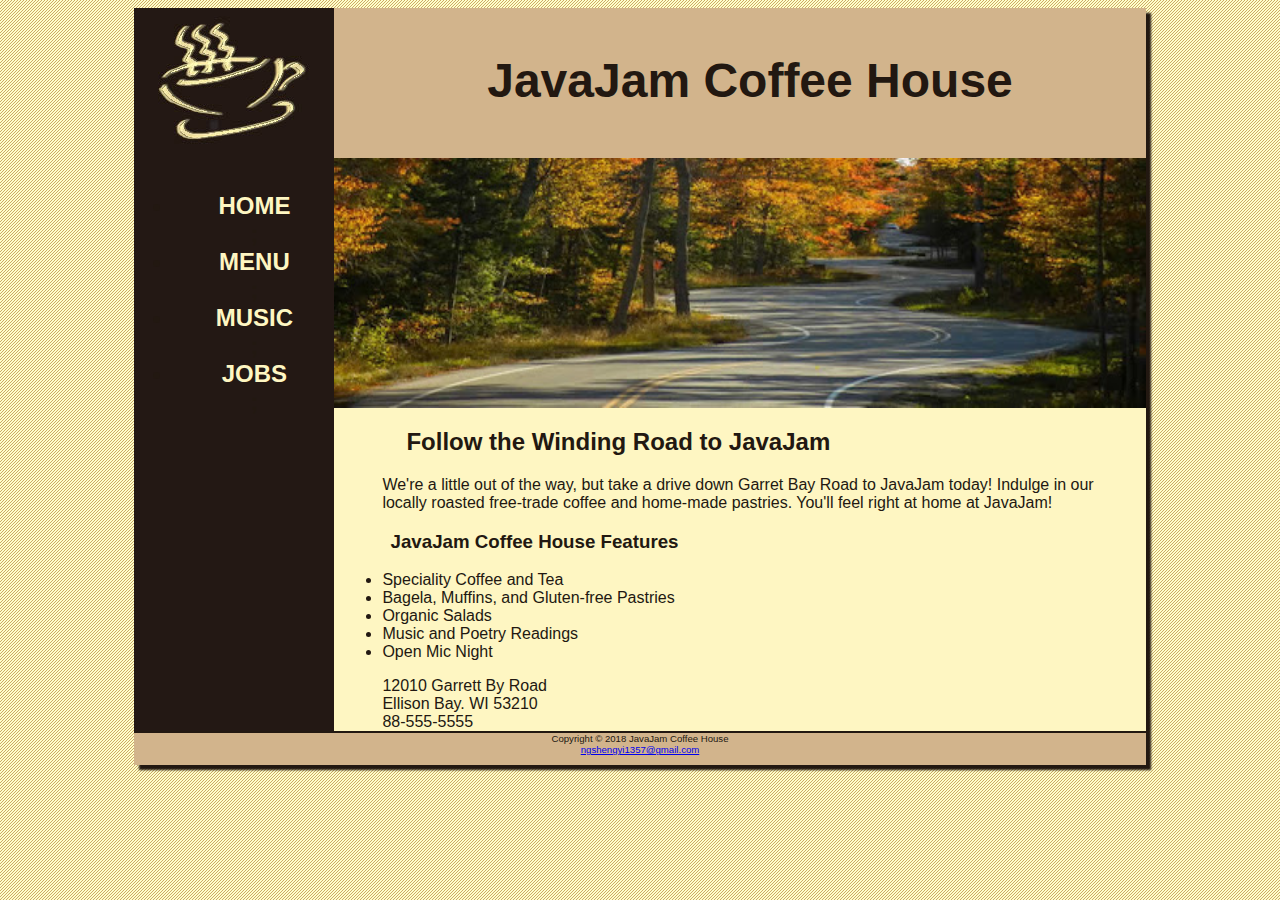
<file: index.html>
<html>
  <head>
    <meta charset="utf-8" />
    <title>JavaJam Coffee House</title>
    <link rel="stylesheet" href="NewStyle.css">
  
  </head>
      
    <body>
      
      <div id="wrapper">
        <header>
          <h1>JavaJam Coffee House</h1>
        </header>
      <nav>
        <ul>
        <li><a href="index.html"><b>HOME</b></a></li>;
        <li><a href="Menu.html"><b>MENU</b></a></li>;
        <li><a href="Music.html"><b>MUSIC</b></a></li>;
        <li><a href="Jobs.html"><b>JOBS</b></a></li>;
       </ul>
      </nav>
      <main>
        
        <div id="heroroad">
        </div>
        <h2>Follow the Winding Road to JavaJam </h2>
        <p>We're a little out of the way, but take a drive down Garret Bay Road to JavaJam today!
        Indulge in our locally roasted free-trade coffee and home-made pastries. You'll feel right
        at home at JavaJam!</p>
        <h3>JavaJam Coffee House Features</h3>
        <ul>
          <li>Speciality Coffee and Tea</li>
          <li>Bagela, Muffins, and Gluten-free Pastries</li>
          <li>Organic Salads</li>
          <li>Music and Poetry Readings</li>
          <li>Open Mic Night</li>
        </ul>
      <div>
        12010 Garrett By Road<br>
        Ellison Bay. WI 53210<br>
        88-555-5555
      </div>
    </main>
    
  <footer>

    
      Copyright © 2018 JavaJam Coffee House<br>
      <a href="url">ngshengyi1357@gmail.com</a>
  </footer>
  </div>
</body>
</html>
</file>
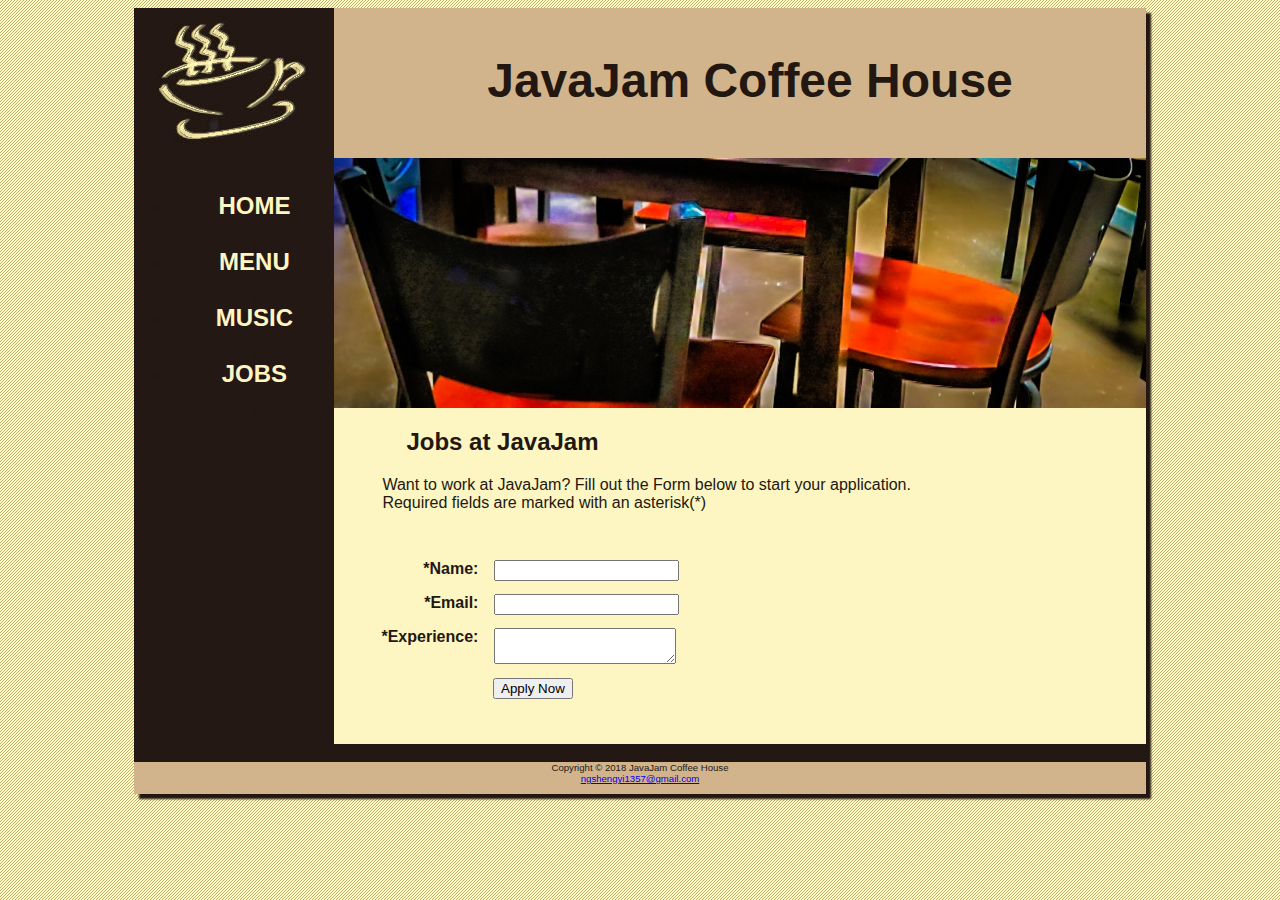
<file: Jobs.html>
<html>

<head>
    <meta charset="utf-8" />
    <title>JavaJam Coffee House </title>
    <link rel="stylesheet" href="NewStyle.css">
</head>
<body>
    <div id="wrapper">
        <header>
            <h1>JavaJam Coffee House</h1>
        </header>
        <nav>
            <ul>
                <li><a href="index.html"><b>HOME</b></a></li>;
                <li><a href="Menu.html"><b>MENU</b></a></li>;
                <li><a href="Music.html"><b>MUSIC</b></a></li> ;
                <li><a href="Jobs.html"><b>JOBS</b></a></li>;

            </ul>
        </nav>
        <main>
            <div id="herojobs"></div>
            <h2>Jobs at JavaJam<br></h2>
            <p>Want to work at JavaJam? Fill out the Form below to start your application.<br>Required fields are marked
                with an asterisk(*)</p>
            <form method="post" action="https://webdevbasics.net/scripts/javajam8.php.">
                <label for="myName"><b>*Name:</b></label>
                <input type="text" id="myName" name="myName" required />
                <label for="myEmail"><b>*Email:</b></label>
                <input type="email" id="myEmail" name="myEmail" required />
                <label for="myExperience"><b>*Experience:</b></label>
                <textarea id="myExperience" name="myExperience" rows="2" cols="20" required></textarea>
                <input type="submit" value="Apply Now" id="mySubmit" name="mySubmit" />

            </form>
        </main>

        <footer>
            Copyright © 2018 JavaJam Coffee House<br>
            <a href="url">ngshengyi1357@gmail.com</a>
        </footer>
    </div>
</body>

</html>
</file>
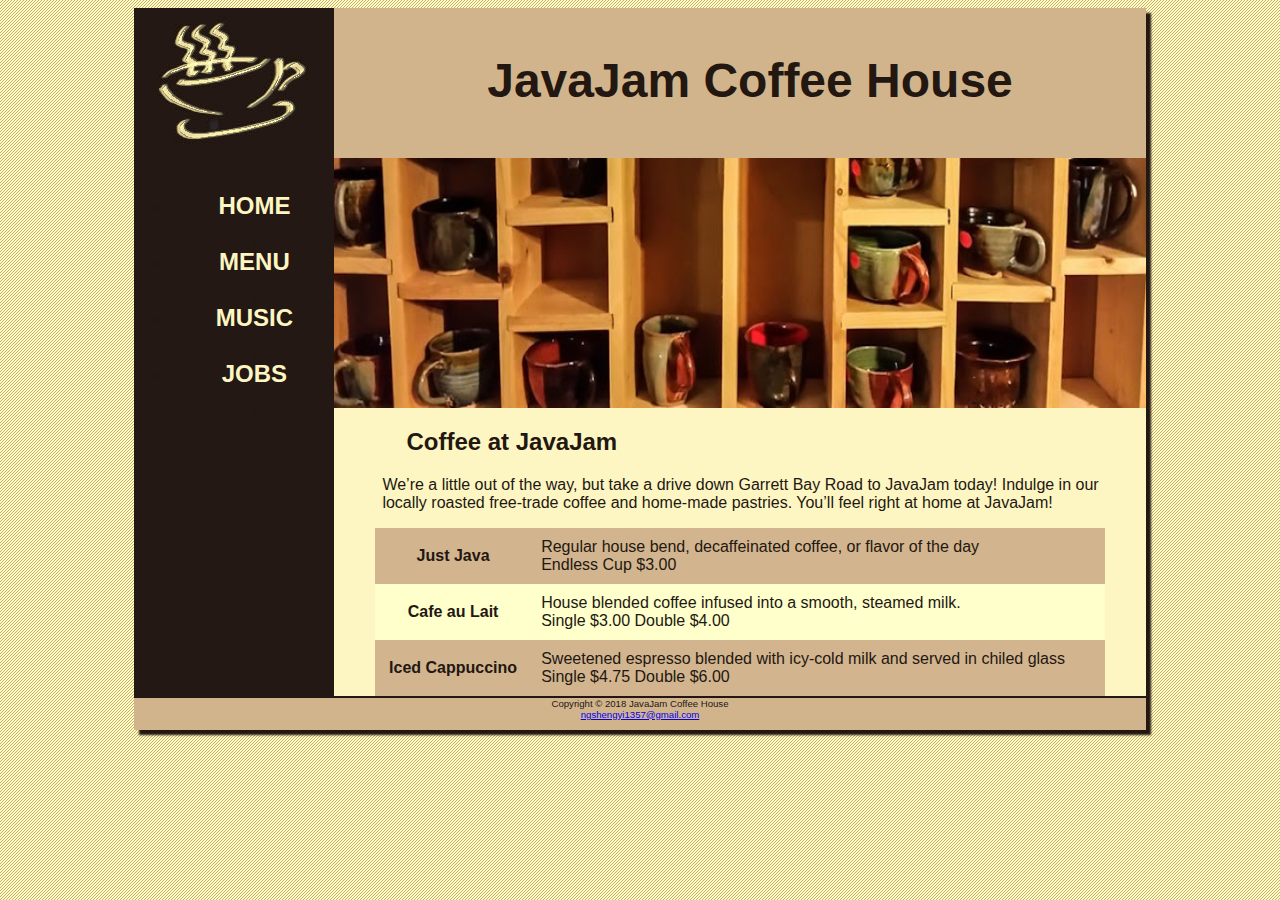
<file: Menu.html>
<html>

<head>
  <meta charset="utf-8" />
  <title>JavaJam Coffee House Menu</title>
</head>

<link rel="stylesheet" href="NewStyle.css">

<body>
  <div id="wrapper">
    <header>
      <h1>JavaJam Coffee House</h1>
    </header>
    <nav>
      <ul>
        <li><a href="index.html"><b>HOME</b></a></li>;
        <li><a href="Menu.html"><b>MENU</b></a></li>;
        <li><a href="Music.html"><b>MUSIC</b></a></li> ;
        <li><a href="Jobs.html"><b>JOBS</b></a></li>;

      </ul>
    </nav>
    <main>

      <div id="heromugs"></div>
      <h2>Coffee at JavaJam<br></h2>
      <p>We’re a little out of the way, but take a drive down Garrett Bay Road to JavaJam
        today! Indulge in our locally roasted free-trade coffee and home-made pastries.
        You’ll feel right at home at JavaJam!
      </p>

      <table>
  
          <tr>
            <th>Just Java</th>
            <td>Regular house bend, decaffeinated coffee, or flavor of the day<br>Endless Cup $3.00 </td>
          </tr>
          <tr>
            <th>Cafe au Lait</th>
            <td>House blended coffee infused into a smooth, steamed milk.<br>Single $3.00 Double $4.00 </td>
          </tr>
          <tr>
            <th>Iced Cappuccino</th>
            <td>Sweetened espresso blended with icy-cold milk and served in chiled glass<br>Single $4.75 Double $6.00</td>
          </tr>
       
      </table>

    </main>
</body>

<footer>
  Copyright © 2018 JavaJam Coffee House<br>
  <a href="url">ngshengyi1357@gmail.com</a>
  <link rel="stylesheet" href="NewStyle.css">

</footer>
</div>

</html>
</file>
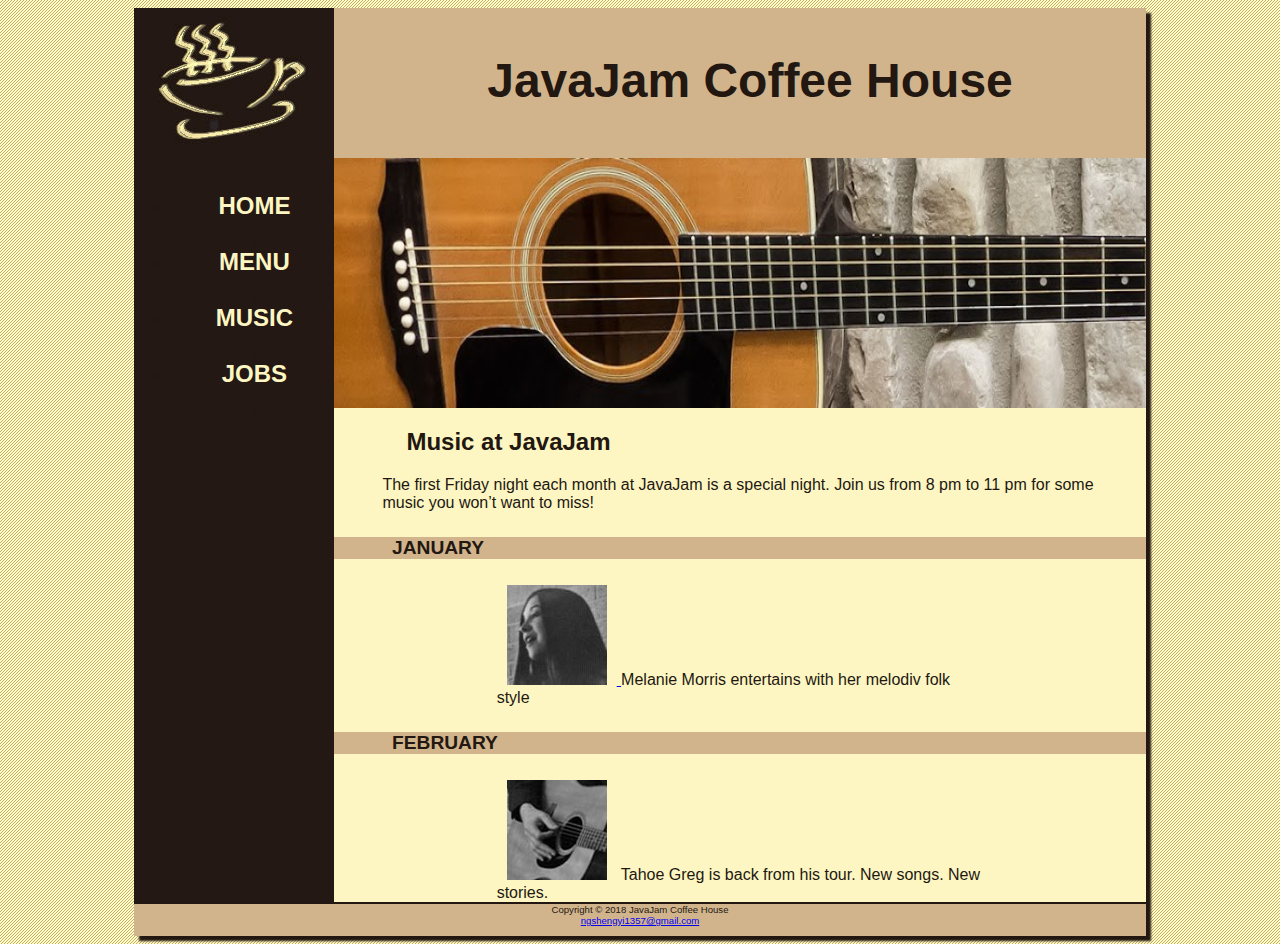
<file: Music.html>
<html>

<body>

    <div id="wrapper">
        <header>
            <h1>JavaJam Coffee House</h1>
        </header>
        <nav>
            <ul>
                <li><a href="index.html"><b>HOME</b></a></li>;
                <li><a href="Menu.html"><b>MENU</b></a></li>;
                <li><a href="Music.html"><b>MUSIC</b></a></li> ;
                <li><a href="Jobs.html"><b>JOBS</b></a></li>;
                <link rel="stylesheet" href="NewStyle.css">
            </ul>
        </nav>
        <main>

            <div id="heroguitar">
            </div>
            <h2>Music at JavaJam </h2>
            <p>The first Friday night each month at JavaJam is a special night. Join us from 8
                pm to 11 pm for some music you won’t want to miss!</p>


            <h4>January</h4>
            <div class="details">
                <a href="melanie.jpg"> <img src="melaniethumb.jpg" > </a>
                Melanie Morris entertains with her melodiv folk style


            </div>

            <h4>February</h4>
            <div class="details">
                <A href="greg.jpg"><img src="gregthumb.jpg" ></a>
                Tahoe Greg is back from his tour. New songs. New stories.


            </div>

        </main>

        <footer>

            Copyright © 2018 JavaJam Coffee House<br>
            <a href="url">ngshengyi1357@gmail.com</a>
        </footer>
    </div>
</body>

</html>
</file>
<file: NewStyle.css>
/* index.html*/

* {
    box-sizing: border-box;
}

body {
    background-color: #fcebb6;
    color: #221811;
    font-family: Verdana, Arial, sans-serif;
    background-image: url("background.gif")
}

header {
    background-color: #d2b48c;
    height: 150px;
    text-align: center;
    background-image: url("javajamlogo.jpg");
    background-repeat: no-repeat;
    display: block;
}


nav {
    text-align: center;
    font-weight: bold;
    font-size: 1.5em;
    padding-top: 10px;
    float: left;
    width: 200px;
    display: block;

}

nav a {
    text-decoration: none;
}

h1 {
    padding-top: 45px;
    padding-left: 220px;
    font-size: 3em;

}

footer {
    background-color: #d2b48c;
    text-align: center;
    font-size: .60em;
    padding-bottom: 10px;
    border-top: 2px solid #221811;
    display: block;

}

/* task5 */
#wrapper {
    background-color: #231814;
    width: 80%;
    min-width: 900px;
    max-width: 1280px;
    margin-right: auto;
    margin-left: auto;
    box-shadow: 5px 5px 2px;
}

/* 7/7/21 Music.html*/

h4 {
    background-color: #d2b48c;
    font-size: 1.2em;
    padding-left: .5em;
    padding-bottom: .25em;
    text-transform: uppercase;
    border-bottom: auto;
    padding-bottom: 0;
    clear: left;
}

.details {
    padding-left: 20%;
    padding-right: 20%;
    overflow: auto;
}

img {
    padding-left: 10px;
    padding-right: 10px
}

main {
    padding-left: 0em;
    padding-right: 0em;
    padding-top: 0em;
    margin-left: 200px;
    background-color: #fef6c2;
    display: block;
}

main h2,
main h3,
main h4,
main p,
main div,
main ul,
main dl {
    padding-left: 3em;
    padding-right: 2em;
}

#heroroad {
    background-image: url("heroroad.jpg");
    background-size: 100% 100%;
    height: 250px;

}

#heromugs {
    background-image: url("heromugs.jpg");
    background-size: 100% 100%;
    height: 250px;
}

#heroguitar {
    background-image: url("heroguitar.jpg");
    background-size: 100% 100%;
    height: 250px;
}

#herojobs {
    background-image: url("herojobs.jpg");
    background-size: 100% 100%;
    height: 250px;
}

nav a:link {
    color: #FEF6C2
}

nav a:visited {
    color: #D2B48C
}

nav a:hover {
    color: #CC9933
}

table {
    width: 90%;
    border-spacing: 0;
    background-color: #FFFFCC;
    margin-left: auto;
    margin-right: auto;
}

td,th {
    padding: 10px;
}


tr:nth-of-type(odd) {
    background-color: #d2b48e;
}

form {
    padding: 2em;
}
label{
    float: left;
    text-align: right;
    width: 8em;
    padding-right: 1em;
    display: block;
}

input, textarea{
    display: block;
    margin-bottom: 1em;

}

#mySubmit {
    margin-left: 9.5em;
}

/* @media only screen and (max-width:264px) {
    #herojobs{display: none;
    }
} */
</file>
